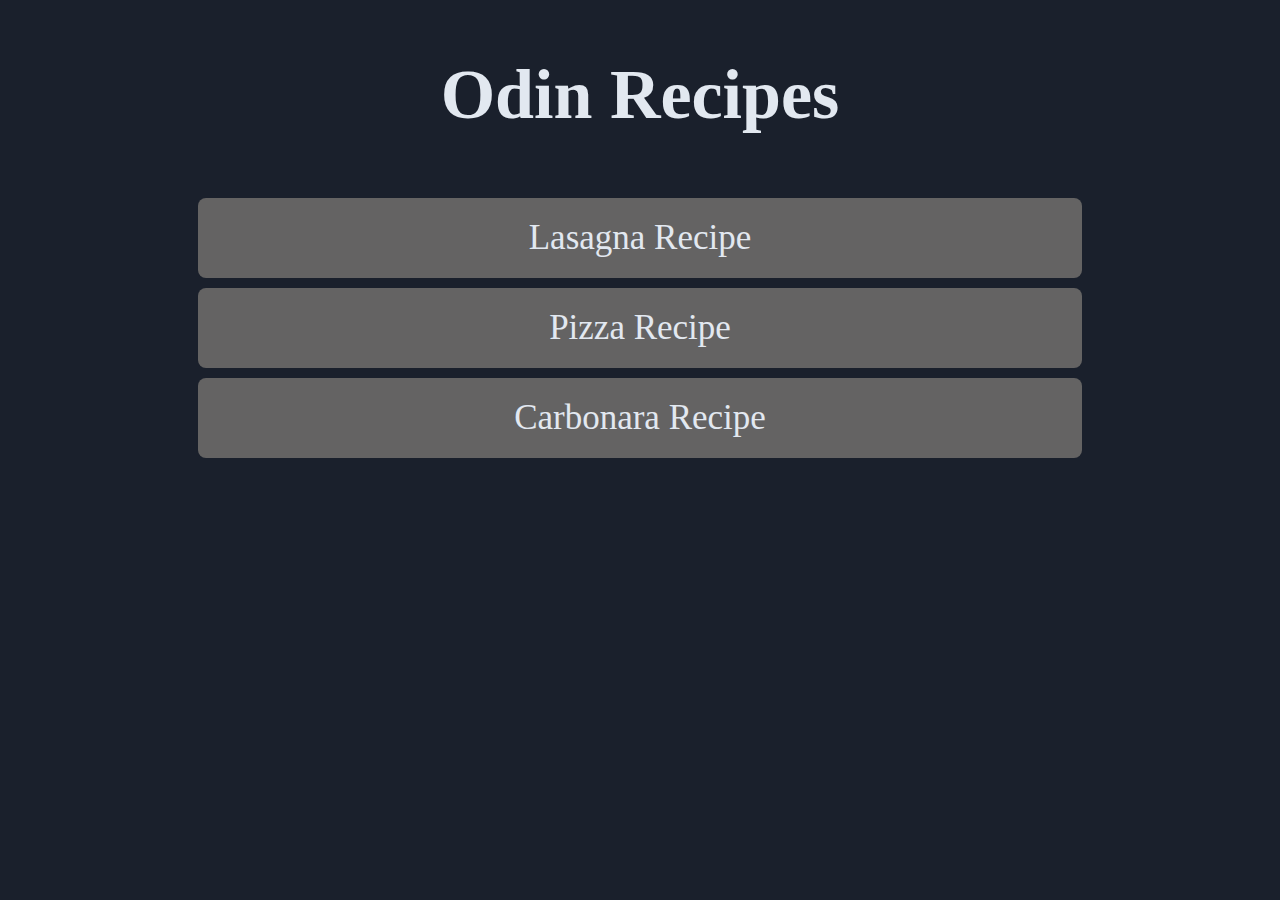
<file: index.html>
<!DOCTYPE html>
<html lang="en">
<head>
    <meta charset="UTF-8">
    <meta name="viewport" content="width=device-width, initial-scale=1.0">
    <link rel="stylesheet" href="style.css">
    <title>Odin Recipes</title>
</head>
<body>
    <div class="header">
        <h1>Odin Recipes</h1>
    </div>
        <ul> 
            <li class="link">
                <a href="recipes/lasagna.html" target="_blank">Lasagna Recipe</a>
            </li>
            <li class="link">
                <a href="recipes/pizza.html" target="_blank">Pizza Recipe</a>
            </li>
            <li class="link">
                <a href="recipes/carbonara.html" target="_blank">Carbonara Recipe</a>
            </li>
        </ul>
</body>
</html>
</file>
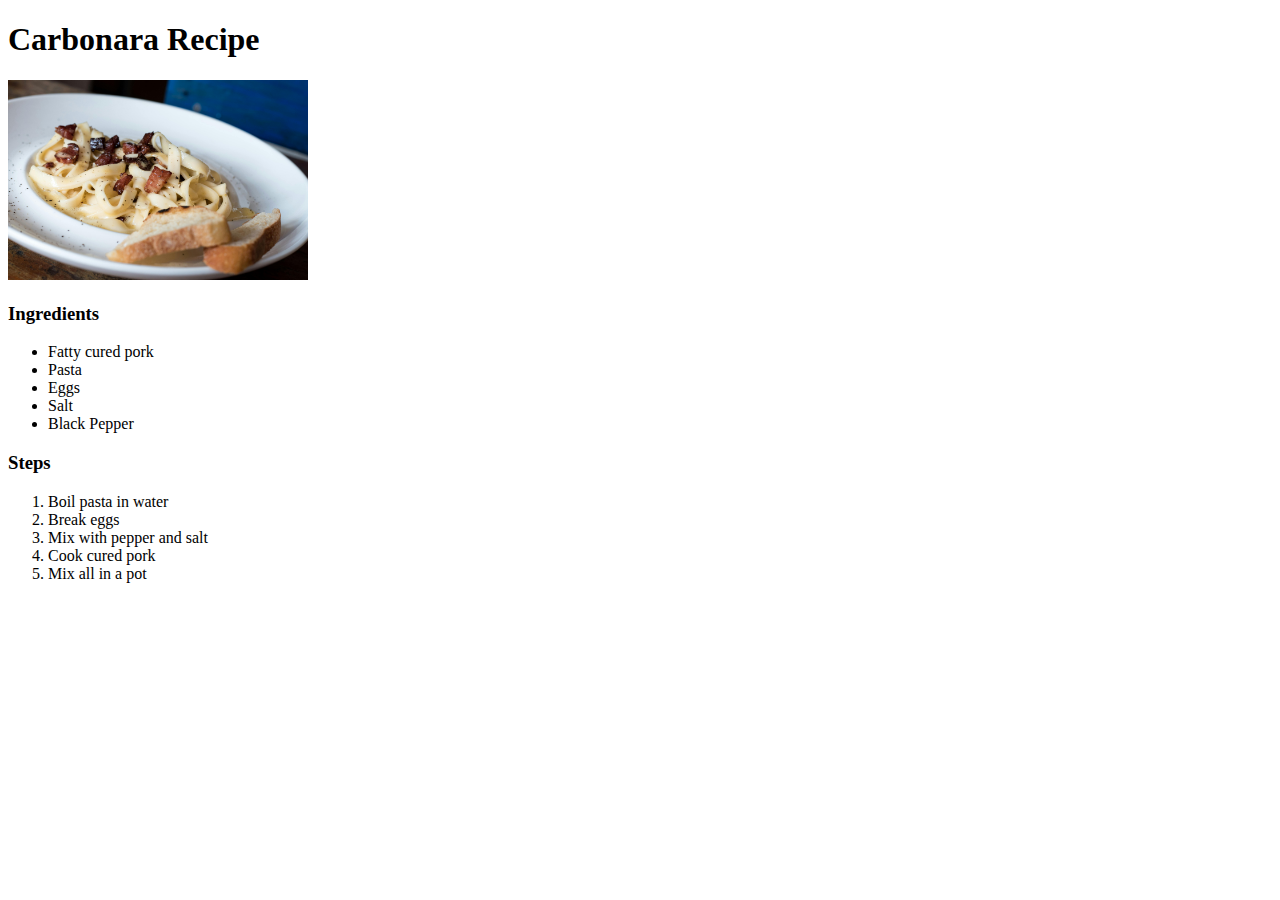
<file: recipes/carbonara.html>
<!DOCTYPE html>
<html lang="en">
<head>
    <meta charset="UTF-8">
    <meta name="viewport" content="width=device-width, initial-scale=1.0">
    <title>Carbonara Recipe</title>
</head>
<body>   
    <h1>Carbonara Recipe</h1>
    <img src="../images/carbonara.jpg" alt="Carbonara dish" width="300" height="200">

    <h3>Ingredients</h3>
    <ul>
        <li>Fatty cured pork</li>
        <li>Pasta</li>
        <li>Eggs</li>
        <li>Salt</li>
        <li>Black Pepper</li>
    </ul>
    <h3>Steps</h3>
    <ol>
        <li>Boil pasta in water</li>
        <li>Break eggs</li>
        <li>Mix with pepper and salt</li>
        <li>Cook cured pork</li>
        <li>Mix all in a pot</li>
    </ol>
</body>
</html>
</file>
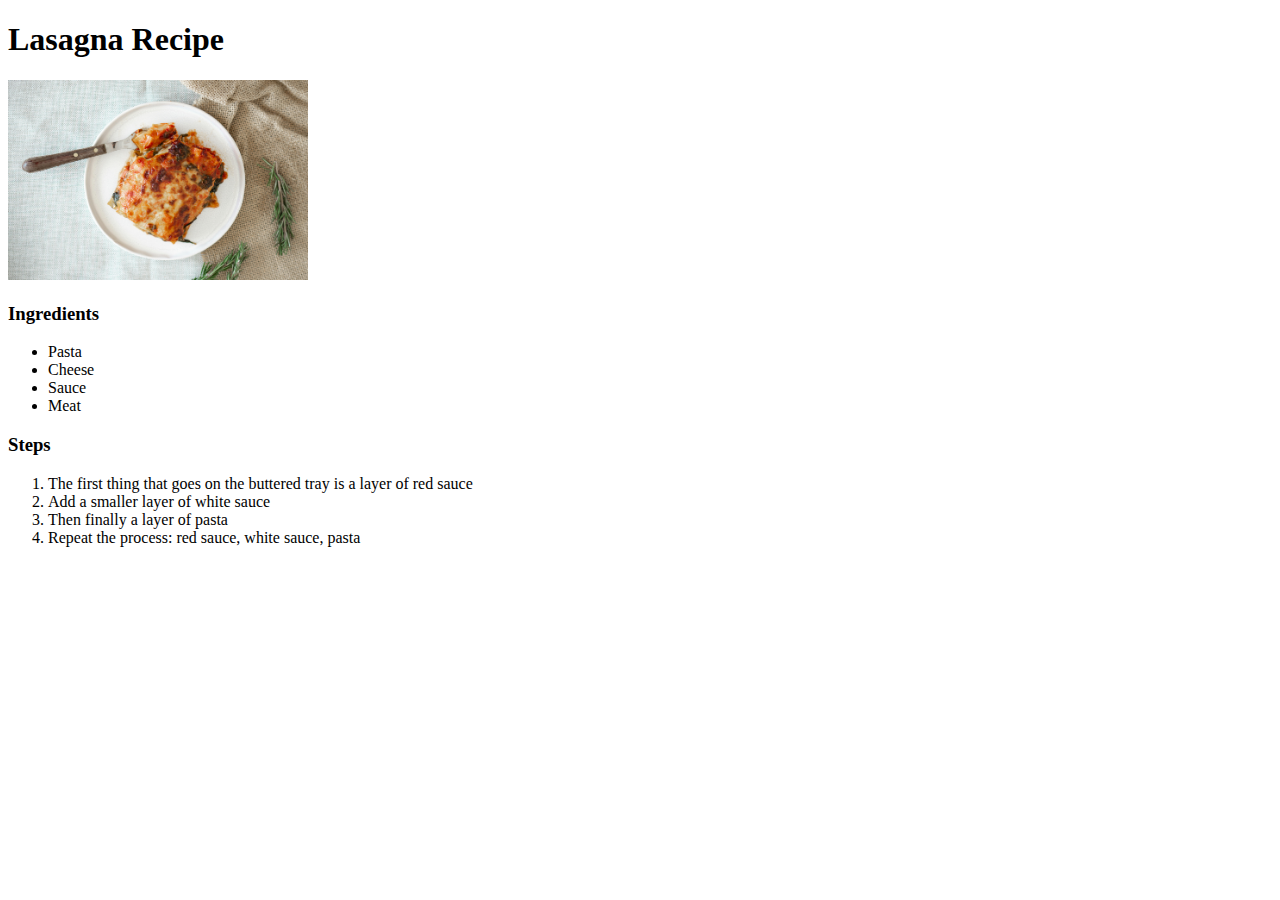
<file: recipes/lasagna.html>
<!DOCTYPE html>
<html lang="en">
<head>
    <meta charset="UTF-8">
    <meta name="viewport" content="width=device-width, initial-scale=1.0">
    <title>Lasagna Recipe</title>
</head>
<body>
    <h1>Lasagna Recipe</h1>
    <img src="../images/lasagna.jpg" alt="Lasagna dish" width="300" height="200">

    <h3>Ingredients</h3>
    <ul>
        <li>Pasta</li>
        <li>Cheese</li>
        <li>Sauce</li>
        <li>Meat</li>
    </ul>

    <h3>Steps</h3>
    <ol>
        <li>The first thing that goes on the buttered tray is a layer of red sauce</li>
        <li>Add a smaller layer of white sauce</li>
        <li>Then finally a layer of pasta</li>
        <li>Repeat the process: red sauce, white sauce, pasta</li>
    </ol>
</body>
</html>
</file>
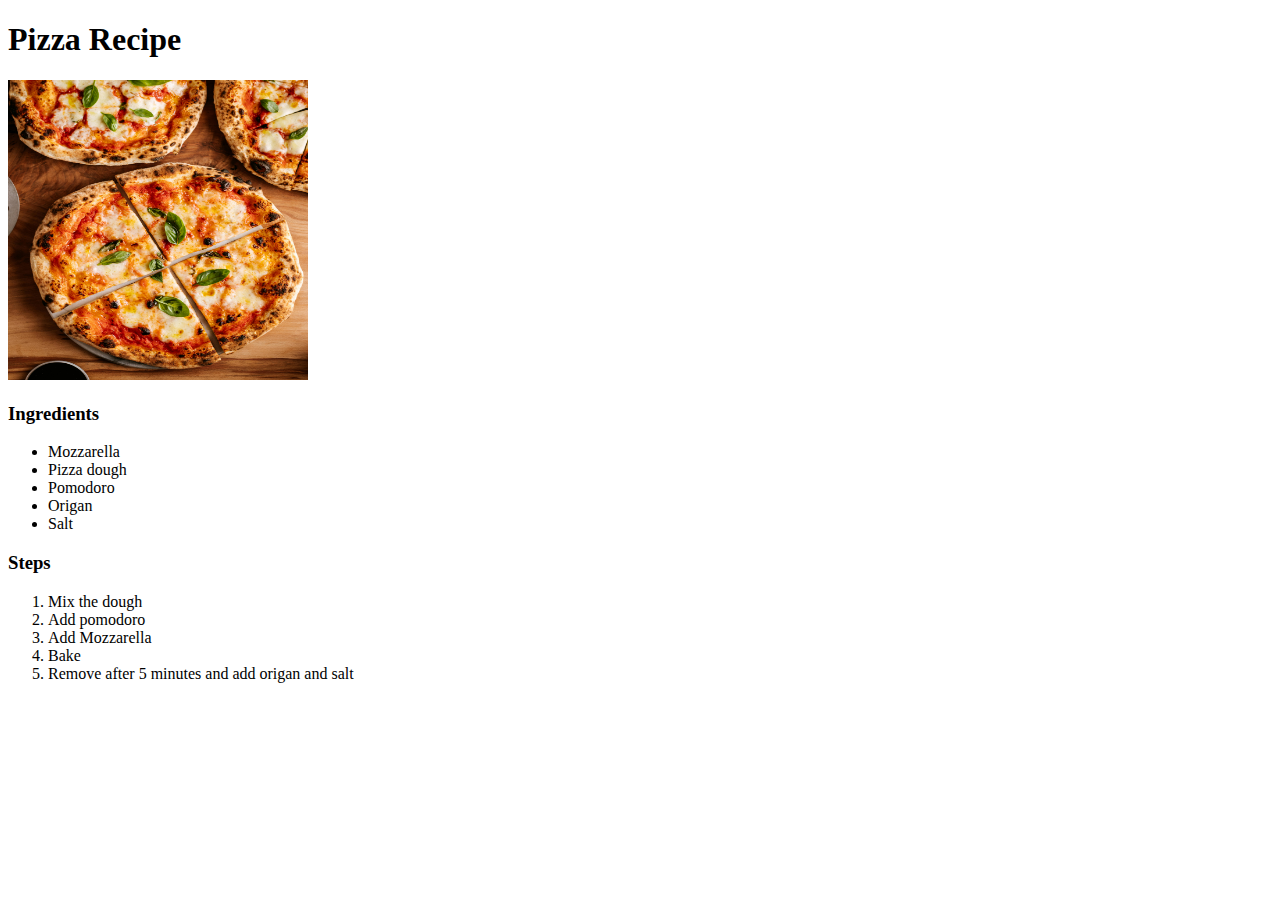
<file: recipes/pizza.html>
<!DOCTYPE html>
<html lang="en">
<head>
    <meta charset="UTF-8">
    <meta name="viewport" content="width=device-width, initial-scale=1.0">
    <title>Pizza Recipe</title>
</head>
<body>   
    <h1>Pizza Recipe</h1>
    <img src="../images/pizza.jpg" alt="Pizza dish" width="300" height="300">

    <h3>Ingredients</h3>
    <ul>
        <li>Mozzarella</li>
        <li>Pizza dough</li>
        <li>Pomodoro</li>
        <li>Origan</li>
        <li>Salt</li>
    </ul>
    <h3>Steps</h3>
    <ol>
        <li>Mix the dough</li>
        <li>Add pomodoro</li>
        <li>Add Mozzarella</li>
        <li>Bake</li>
        <li>Remove after 5 minutes and add origan and salt</li>
    </ol>
</body>
</html>
</file>
<file: style.css>
body{
    background-color: #1A202C;
    color: #E2E8F0;
    font-family:'Times New Roman', Times, serif;
}

.header{
    display: flex;
    justify-content: center;
    margin: 0;
}

h1{
    font-size: 70px;
    font-weight: 900;
}

ul{
    list-style-type: none;
    padding: 0;
}

ul li{
    width: 100%;
}

ul li a{
    display: block;
    width: calc(70% - 40px);
    padding: 20px 20px;
    background-color: #646363;
    margin: 10px auto;
    text-decoration: none;
    color: #E2E8F0;
    font-weight: 100;
    border-radius: 8px;
    text-align: center;
    font-size: 35px;
}

ul li a:hover {
    background-color: #a1a1a142; 
  }

.footer{
    display: flex;
    flex-direction: column;
    justify-self: center;
    align-self: flex-end;
    min-height: 100vh;
}
</file>
